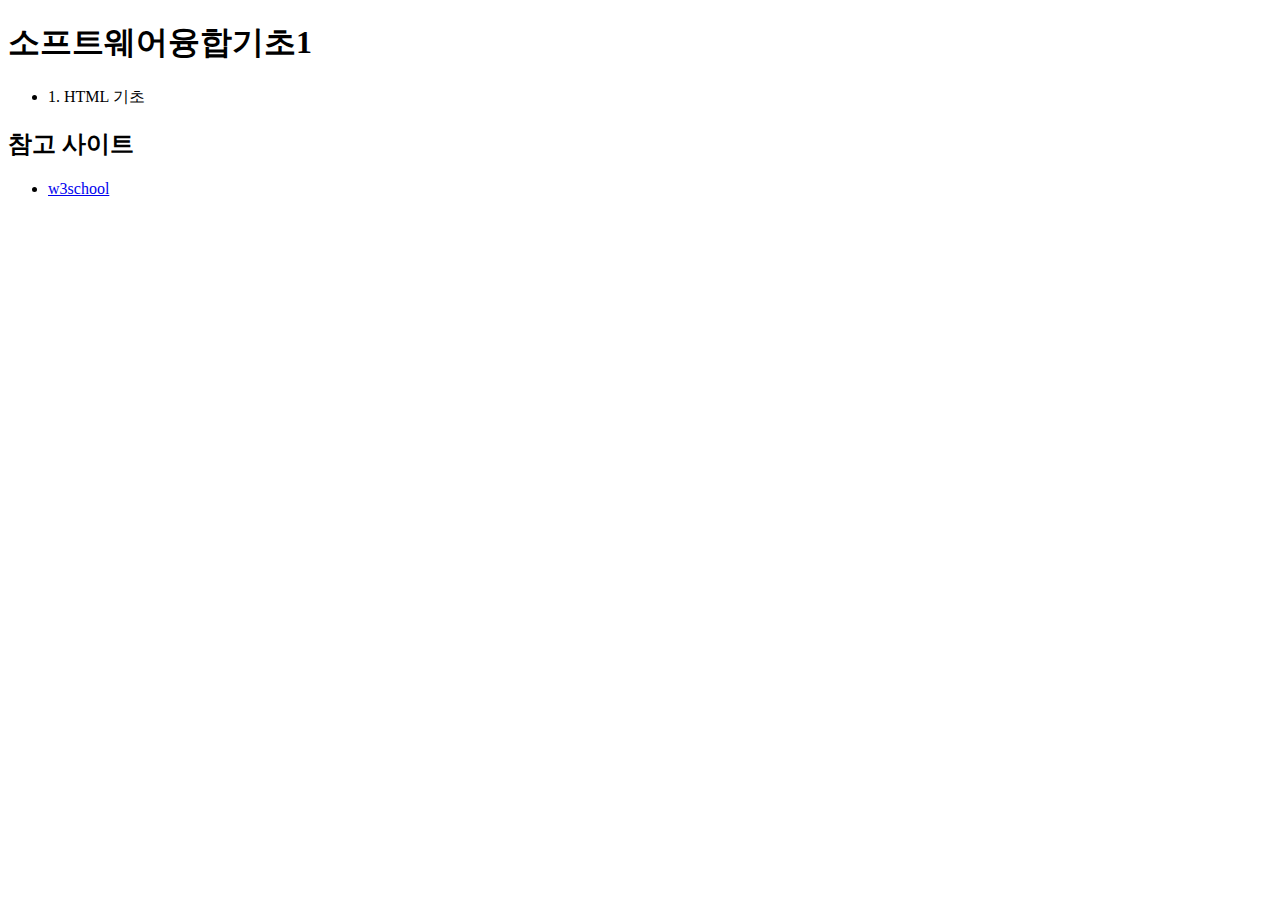
<file: index.html>
<!DOCTYPE html>
<html>
    <head>
        <title>소프트웨어융합기초1(2024 여름계절)</title>

    </head>
    <body>
        <h1>소프트웨어융합기초1</h1>
        <ul>
            <li>1. HTML 기초</li>
        </ul>
        <h2>참고 사이트</h2>
        <ul>
            <li><a href='https://www.w3schools.com/' >w3school</a></li>
        </ul>
    </body>
</html>
</file>
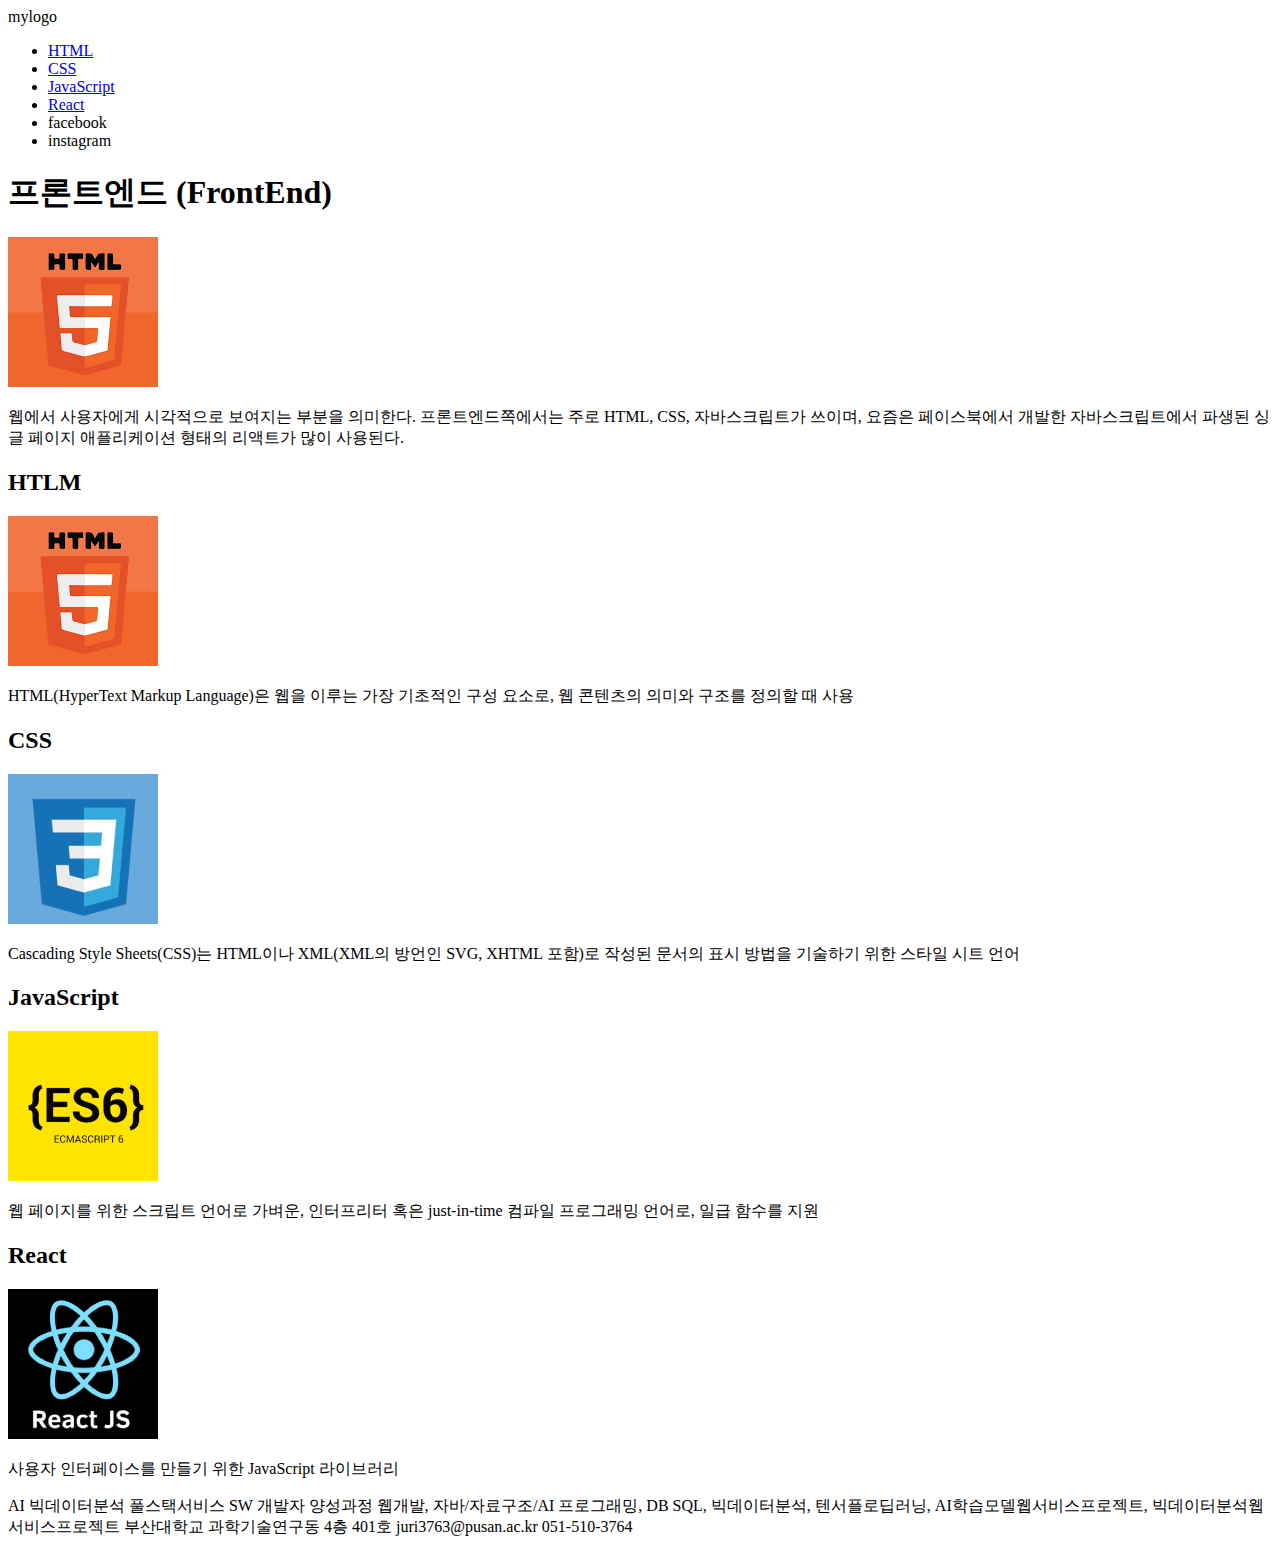
<file: 01/01.html>
<!DOCTYPE html>
<html lang="ko">

<head>
    <meta charset="UTF-8">
    <meta name="viewport" content="width=device-width, initial-scale=1.0">
    <title>HTML기초</title>
</head>

<body>
    mylogo
    <!-- vs코드에서 주석은 ctrl+/ -->
    <ul>
        <!-- 아이디를 찾아야 할때는 #을 작성하고, 설정한 아이디의 이름을 입력 -->
        <li><a href = "#d1">HTML</a></li>
        <li><a href = "#d2">CSS</a></li>
        <li><a href = "#d3">JavaScript</a></li>
        <li><a href = "#d4">React</a></li>
        <li>facebook </li>
        <li>instagram</li>
    </ul>

    <div>
        <h1>프론트엔드 (FrontEnd)</h1>
        <p>
            <img src="../image/html.png">

        </p>

        <p>
            웹에서 사용자에게 시각적으로 보여지는 부분을 의미한다. 프론트엔드쪽에서는 주로 HTML, CSS, 자바스크립트가 쓰이며, 요즘은 페이스북에서 개발한 자바스크립트에서 파생된 싱글 페이지
            애플리케이션 형태의 리액트가 많이 사용된다.
        </p>
    </div>

    <div id="d1"> 
        <!-- 책갈피를 설정하기 위해 div에 아이디를 설정해준다 -->
        <h2>HTLM</h2>
        <p>
            <img src="../image/html.png">

        </p>
        <p>
            HTML(HyperText Markup Language)은 웹을 이루는 가장 기초적인 구성 요소로, 웹 콘텐츠의 의미와 구조를 정의할 때 사용
        </p>
    </div>

    <div id="d2">
        <h2>CSS</h2>
        <p>
            <img src="../image/css.png">

        </p>
        <p>
            Cascading Style Sheets(CSS)는 HTML이나 XML(XML의 방언인 SVG, XHTML 포함)로 작성된 문서의 표시 방법을 기술하기 위한 스타일 시트 언어
        </p>
    </div>

    <div id="d3">
        <h2>JavaScript</h2>
        <p>
            <img src="../image/js.png">

        </p>
        <p>
        웹 페이지를 위한 스크립트 언어로 가벼운, 인터프리터 혹은 just-in-time 컴파일 프로그래밍 언어로, 일급 함수를 지원
        </p>
    </div>

    <div id="d4">
        <h2>React</h2>
        <p>
            <img src="../image/react.png">
        </p>
        <p>
            사용자 인터페이스를 만들기 위한 JavaScript 라이브러리
        </p>
    </div>

    <div>
        AI 빅데이터분석 풀스택서비스 SW 개발자 양성과정
        웹개발, 자바/자료구조/AI 프로그래밍, DB SQL, 빅데이터분석, 텐서플로딥러닝, AI학습모델웹서비스프로젝트, 빅데이터분석웹서비스프로젝트
        부산대학교 과학기술연구동 4층 401호 juri3763@pusan.ac.kr 051-510-3764
    </div>

</body>

</html>
</file>
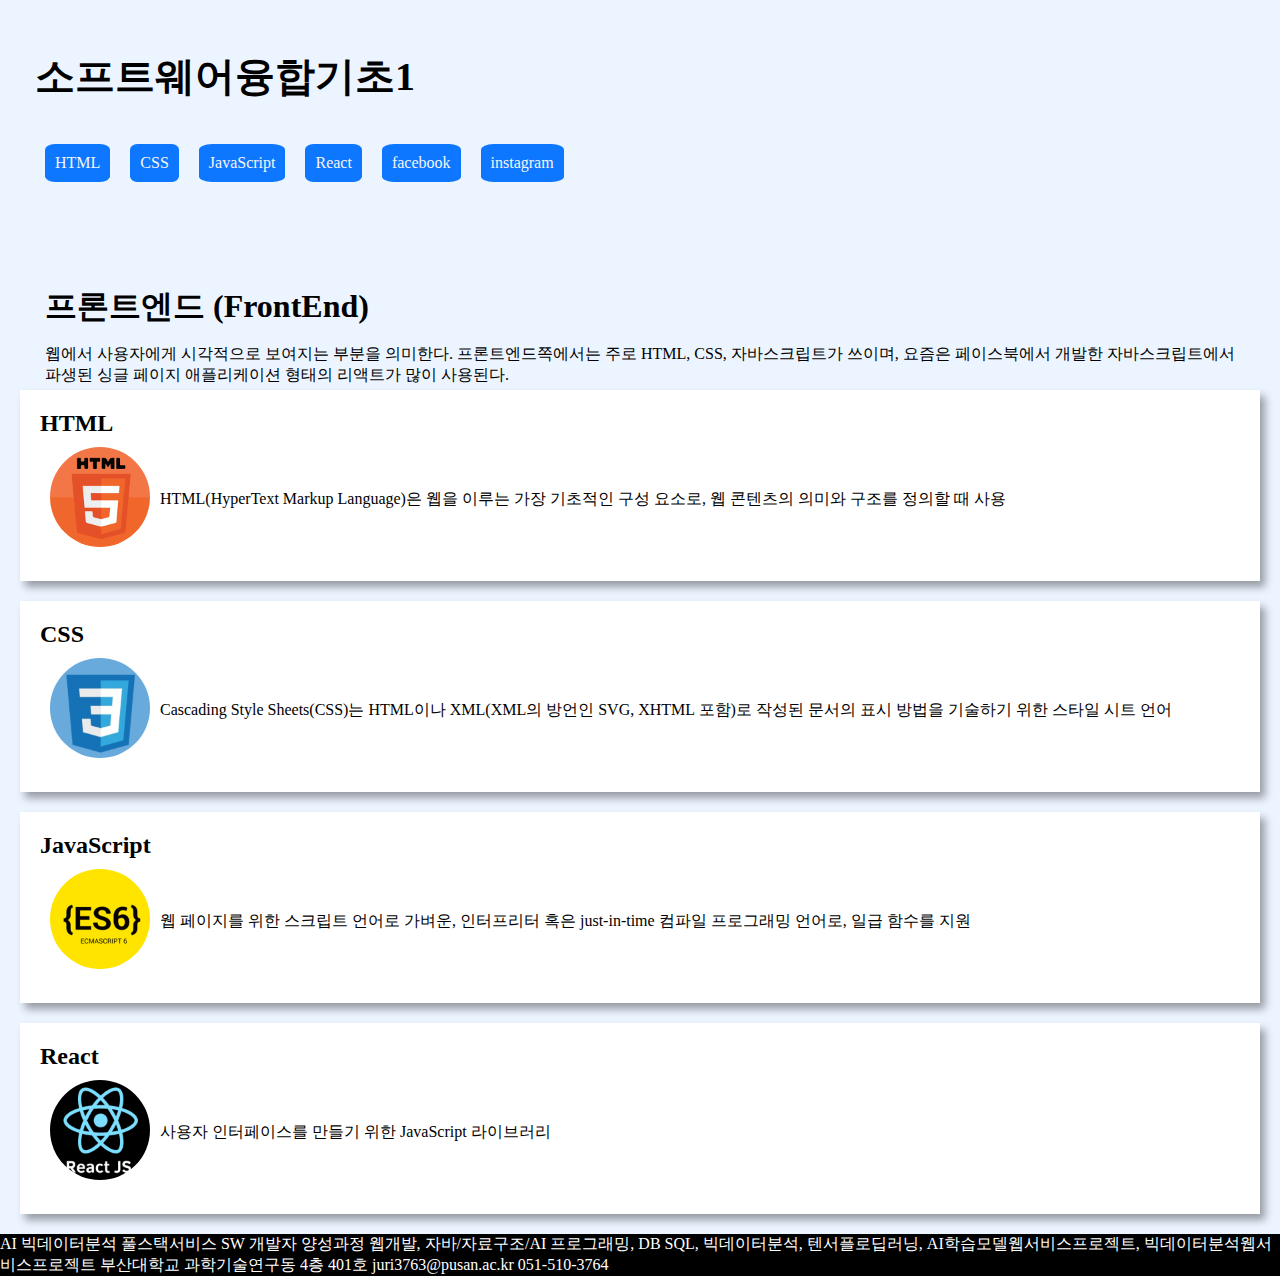
<file: 02/02.html>
<!DOCTYPE html>
<html lang="ko">

<head>
    <meta charset="UTF-8">
    <meta name="viewport" content="width=device-width, initial-scale=1.0">
    <title>CSS기초</title>
    <style>
        /* 내부 스타일
        section {
            background-color:cornflowerblue;
            color:brown;
        } */
    </style>
    <!-- /* 외부스타일 */ -->
    <link rel="stylesheet" type='text/css' href='./02.css'>

</head>

<body>

    <!-- vs코드에서 주석은 ctrl+/ -->
    <header>
        <div>
            <!-- 의미를 부여하는 태그가 생김 : 시멘틱 해더 -->
            소프트웨어융합기초1
        </div>
        <ul>
            <!-- 아이디를 찾아야 할때는 #을 작성하고, 설정한 아이디의 이름을 입력 -->
            <li><a href="#d1">HTML</a></li>
            <li><a href="#d2">CSS</a></li>
            <li><a href="#d3">JavaScript</a></li>
            <li><a href="#d4">React</a></li>
            <li><a href="#">facebook</a></li>
            <li><a href="#">instagram</a></li>
        </ul>
    </header>
    <!-- div는 블록 요소 -->
    <main>
        <article>
            <!-- style 속성에 들어가는게 css이다. 여러개를 지정할때, ; 필요. 하나도 그냥 적기 -->
            <h1>프론트엔드 (FrontEnd)</h1>
            <!-- <p>
                <img src="../image/html.png">

            </p> -->

            <p>
                웹에서 사용자에게 시각적으로 보여지는 부분을 의미한다. 프론트엔드쪽에서는 주로 HTML, CSS, 자바스크립트가 쓰이며, 요즘은 페이스북에서 개발한 자바스크립트에서 파생된 싱글 페이지
                애플리케이션 형태의 리액트가 많이 사용된다.
            </p>
        </article>

        <section id="d1" class="c1">
            <!-- 책갈피를 설정하기 위해 div에 아이디를 설정해준다 -->
            <h2>HTML</h2>
            <boxx>
            <p>
                <img src="../image/html.png" alt="html">

            </p>
            <p>
                HTML(HyperText Markup Language)은 웹을 이루는 가장 기초적인 구성 요소로, 웹 콘텐츠의 의미와 구조를 정의할 때 사용
            </p>
            </boxx>
        </section>

        <section id="d2" class="c2">
            <h2>CSS</h2>
            <boxx>
            <p>
                <img src="../image/css.png" alt="css">

            </p>
            <p>
                Cascading Style Sheets(CSS)는 HTML이나 XML(XML의 방언인 SVG, XHTML 포함)로 작성된 문서의 표시 방법을 기술하기 위한 스타일 시트 언어
            </p>
            </boxx>
        </section>

        <section id="d3" class="c1">
            <h2>JavaScript</h2>
            <boxx>
            <p>
                <img src="../image/js.png" alt="js">

            </p>
            <p>
                웹 페이지를 위한 스크립트 언어로 가벼운, 인터프리터 혹은 just-in-time 컴파일 프로그래밍 언어로, 일급 함수를 지원
            </p>
            </boxx>
        </section>

        <section id="d4" class="c2">
            <h2>React</h2>
            <boxx>
            <p>
                <img src="../image/react.png" alt="react">
            </p>
            <p>
                사용자 인터페이스를 만들기 위한 JavaScript 라이브러리
            </p>
            </boxx>
        </section>
    </main>

    <footer>
        AI 빅데이터분석 풀스택서비스 SW 개발자 양성과정
        웹개발, 자바/자료구조/AI 프로그래밍, DB SQL, 빅데이터분석, 텐서플로딥러닝, AI학습모델웹서비스프로젝트, 빅데이터분석웹서비스프로젝트
        부산대학교 과학기술연구동 4층 401호 juri3763@pusan.ac.kr 051-510-3764
    </footer>


</body>

</html>
</file>
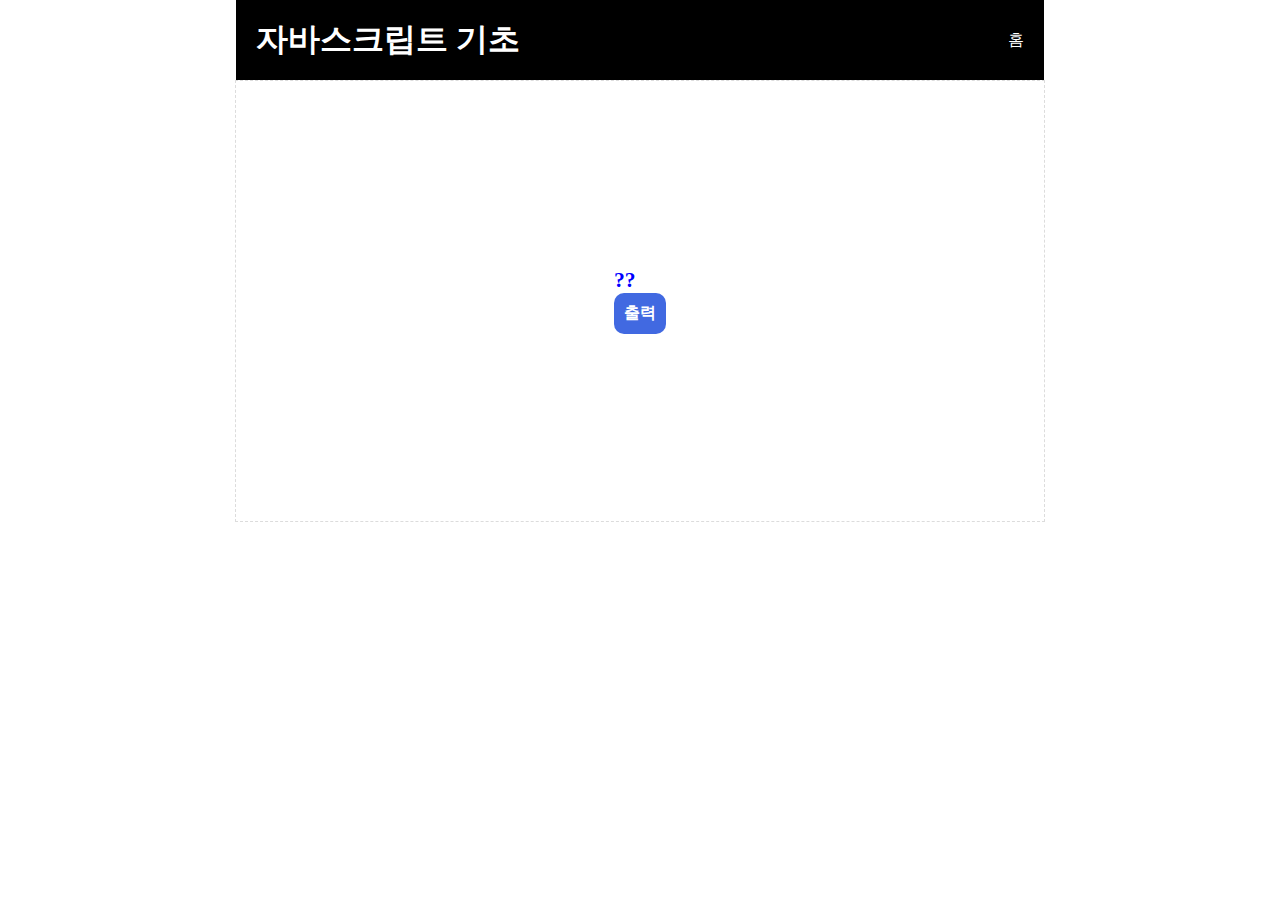
<file: 03/03.html>
<!DOCTYPE html>
<html lang="ko">

<head>
    <meta charset="UTF-8">
    <meta name="viewport" content="width=device-width, initial-scale=1.0">
    <title>자바스크립트</title>
    <!-- // 내부스크립트
    <script>
        //alert("안녕하세요!")
        console.log("안녕!!")
    </script>
    //외부스크립트  -->
    <script src="./03.js"></script>

    <!-- 외부 스타일 -->
    <link rel="stylesheet" type="text/css" href="./03.css">
    <link rel="stylesheet" type="text/css" href="../index.css">

</head>



<body>
    <main>
        <header>
            <h1>자바스크립트 기초</h1>
            <div>홈</div>
        </header>
        <section>
        <div>
            <div id="msg">??</div>

            <button>출력</button>
        </div>
        </section>
    </main>

</body>

</html>
</file>
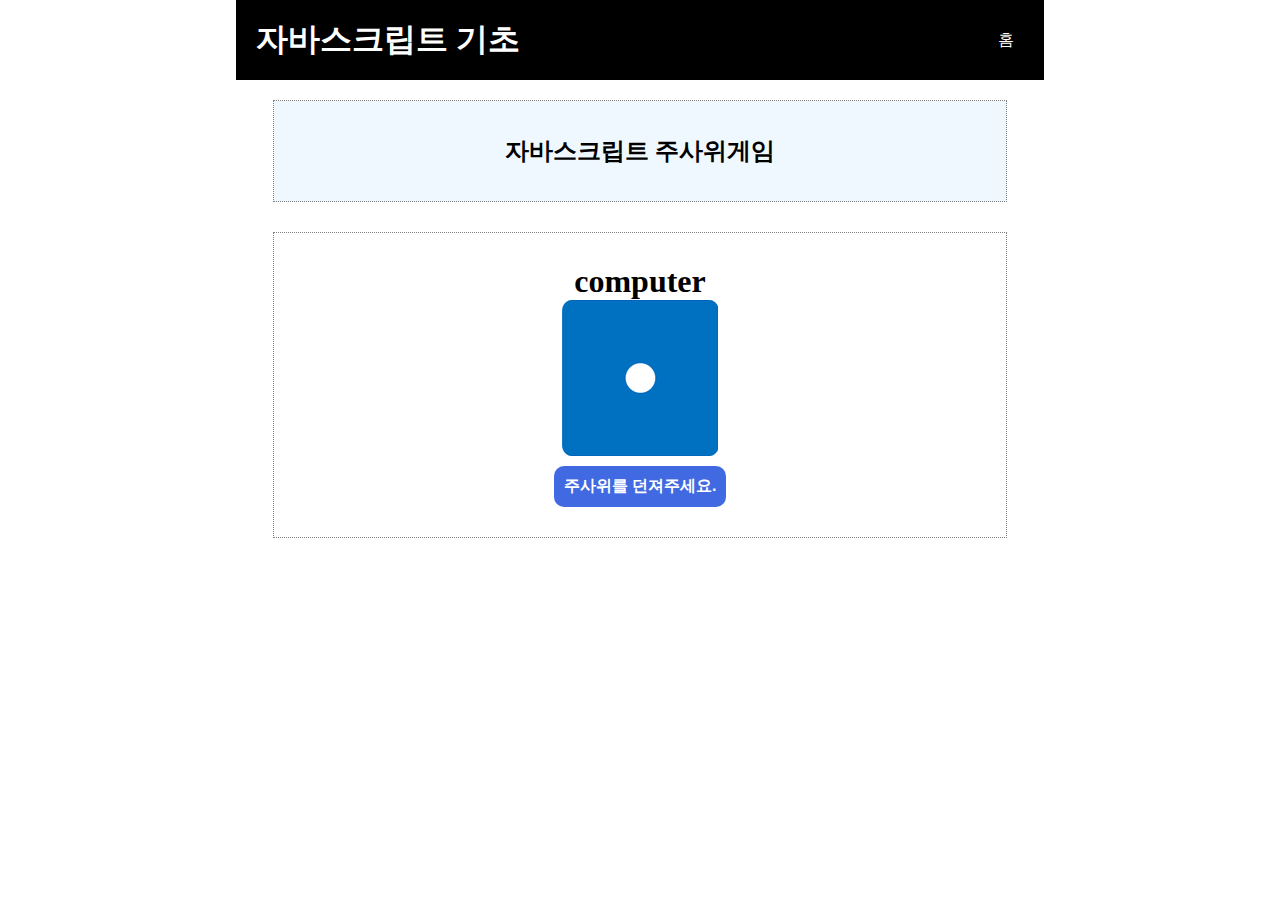
<file: 04/04.html>
<!DOCTYPE html>
<html lang="ko">

<head>
    <meta charset="UTF-8">
    <meta name="viewport" content="width=device-width, initial-scale=1.0">
    <title>주사위게임</title>
    <script src="./04.js"></script>

    <link rel="stylesheet" type="text/css" href="../index.css">

</head>

<body>
    <main>
        <header>
            <h1>자바스크립트 기초</h1>
            <div><a href="../index.html">홈</a></div>
        </header>
        <section>
            <div id="divTitle">
                자바스크립트 주사위게임
            </div>
            <div id="divContent">
                <p>
                    <h1>computer</h1>
                    <img id="com" src="./image/img/1.png">
                </p>
                <p>
                    <button>주사위를 던져주세요.</button>
                </p>
            </div>
        </section>
    </main>
</body>

</html>
</file>
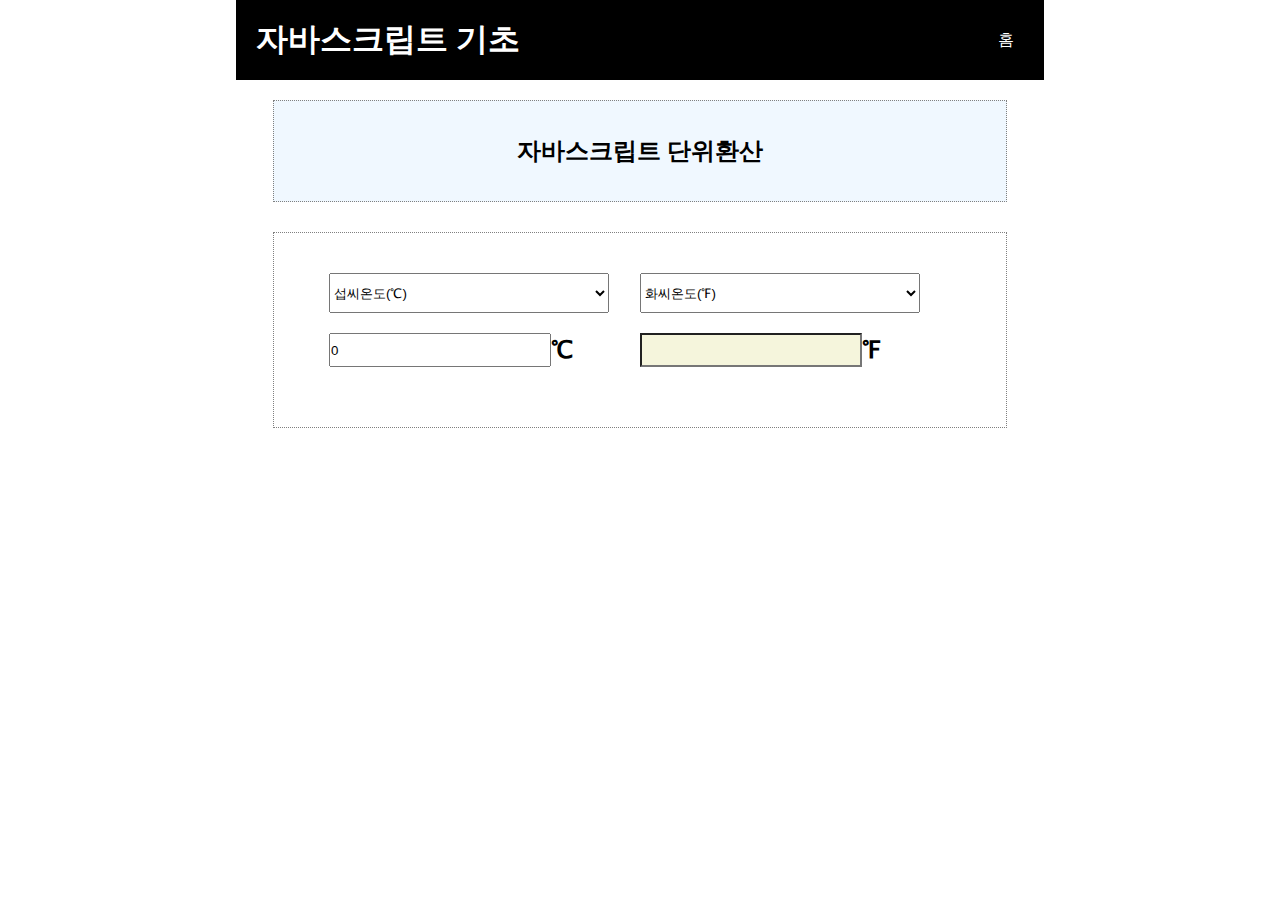
<file: 05/05.html>
<!DOCTYPE html>
<html lang="ko">

<head>
  <meta charset="UTF-8">
  <meta name="viewport" content="width=device-width, initial-scale=1.0">
  <title>단위환산</title>
  <script src='./05.js'></script>
  <link rel='stylesheet' type='text/css' href='../index.css'>
  <link rel='stylesheet' type='text/css' href='./05.css'>
</head>

<body>
  <main>
    <header>
      <h1>자바스크립트 기초</h1>
      <div><a href="../index.html">홈</a></div>
    </header>
    <section>
      <div id='divTitle'>
        자바스크립트 단위환산
      </div>

      <div id='divContent'>
        <form>
          <div class='d1'>
            <div class='d2'>
              <select id='sel1'>
                <option value='℃' selected>섭씨온도(℃)</option>
                <option value='℉'>화씨온도(℉)</option>
              </select>
            </div>
            <div class='d2'>
              <select id='sel2'>
               
                <option value='℃'>섭씨온도(℃)</option>
                <option value='℉' selected>화씨온도(℉)</option>
              </select>
            </div>
          </div>
          <div class='d1'>
            <div class='d2'>
              <input type='number' id='txt1'value ='0'>
              <label for='txt1' id='lb1'>℃</label>
            </div>
            <div class='d2'>
              <input type='number' id='txt2' readonly>
              <label for='txt2' id='lb2'>℉</label>
            </div>
          </div>
        </form>
      </div>

    </section>
  </main>
</body>

</html>
</file>
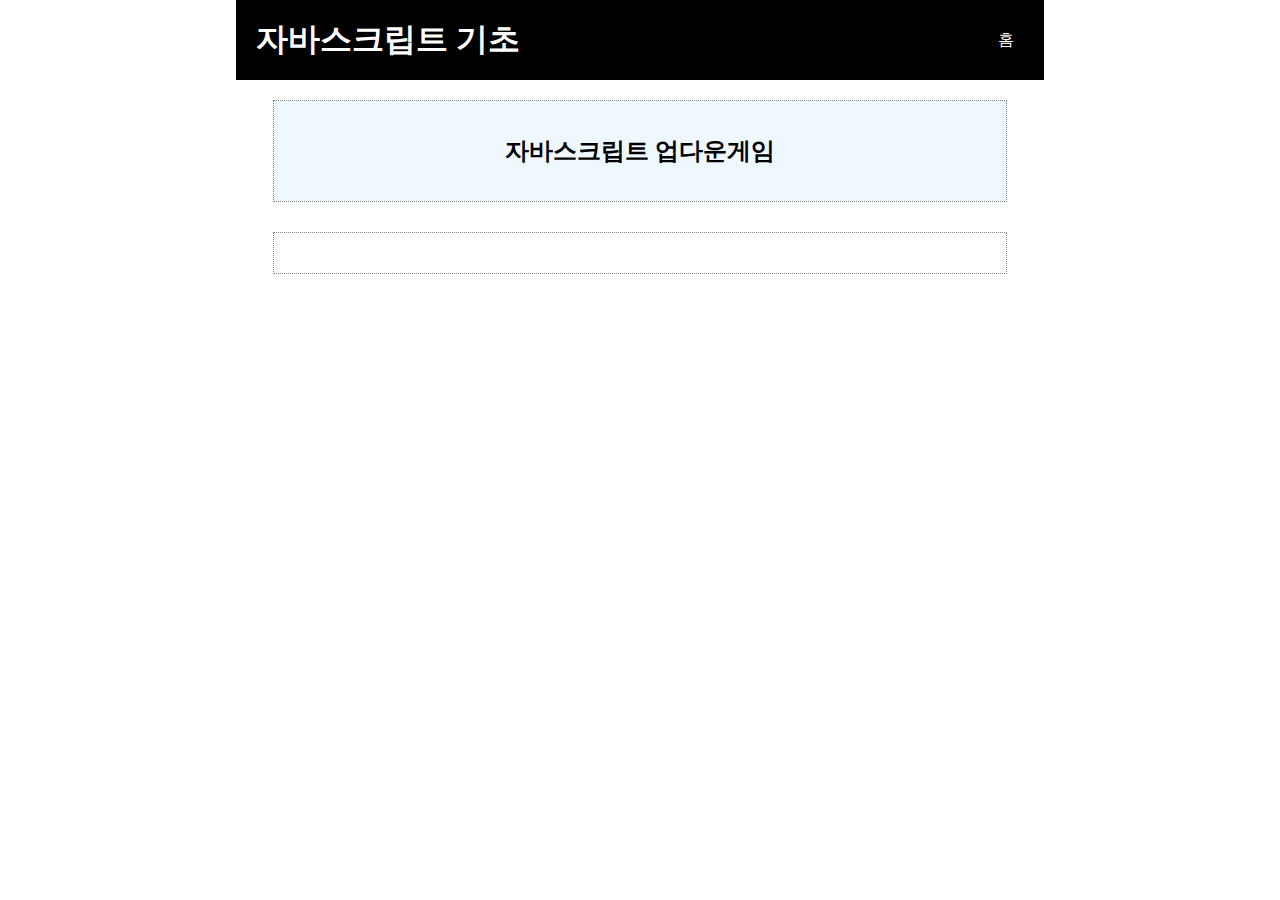
<file: 05/05updown.html>
<!DOCTYPE html>
<html lang="ko">

<head>
  <meta charset="UTF-8">
  <meta name="viewport" content="width=device-width, initial-scale=1.0">
  <title>업다운게임</title>
  <script src='./05.js'></script>
  <link rel='stylesheet' type='text/css' href='../index.css'>
</head>

<body>
  <main>
    <header>
      <h1>자바스크립트 기초</h1>
      <div><a href="../index.html">홈</a></div>
    </header>
    <section>
      <div id='divTitle'>
        자바스크립트 업다운게임
      </div>
      <div id='divContent'>
        <div>
          
        <div id='msg'>
        </div>
      </div>
    </section>
  </main>
</body>

</html>
</file>
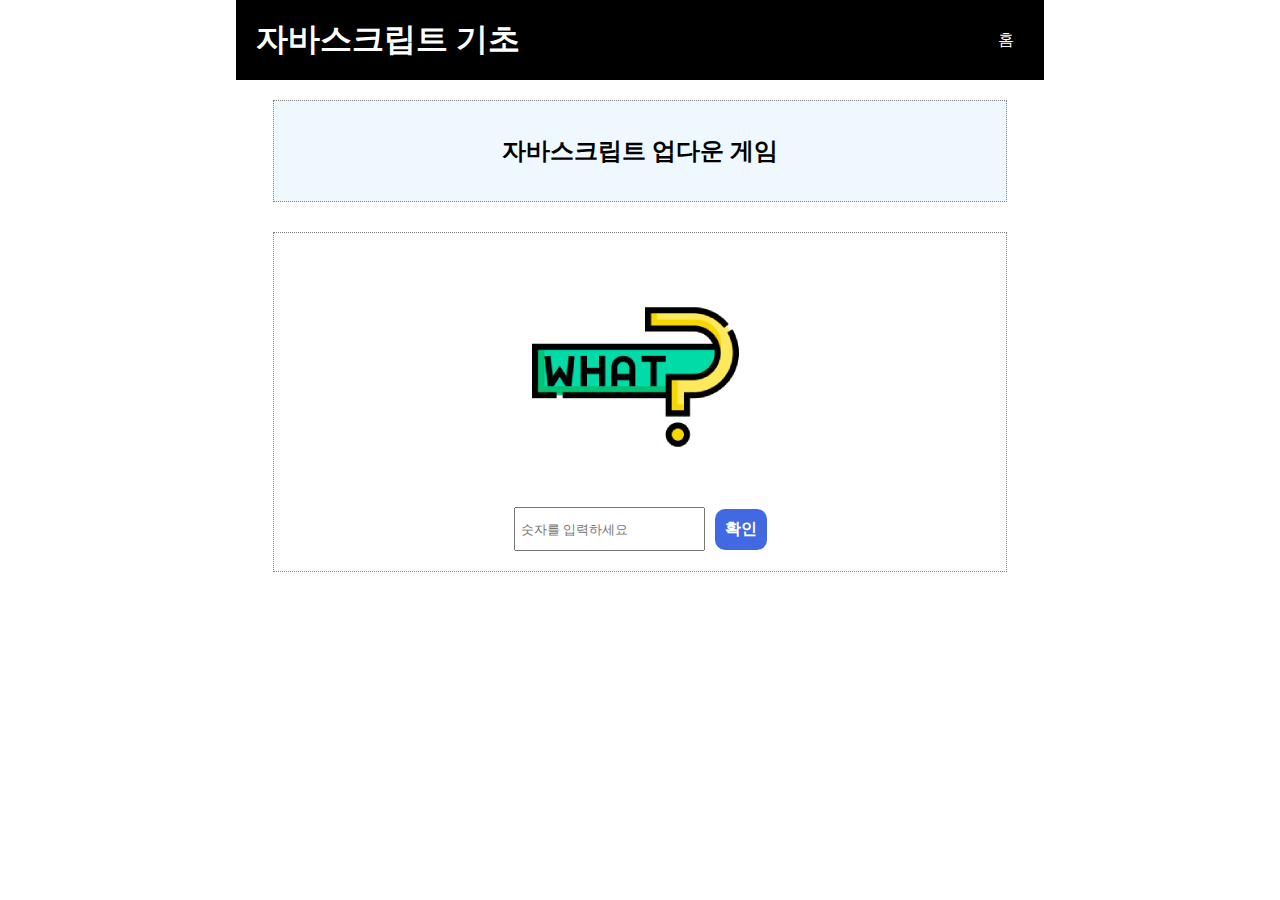
<file: 06/06.html>
<!DOCTYPE html>
<html lang="ko">

<head>
    <meta charset="UTF-8">
    <meta name="viewport" content="width=device-width, initial-scale=1.0">
    <title>업다운게임</title>
    <script src='./06.js'></script>
    <link rel='stylesheet' type='text/css' href='../index.css'>
    <link rel='stylesheet' type='text/css' href='./06.css'>
</head>

<body>
    <main>
        <header>
            <h1>자바스크립트 기초</h1>
            <div><a href="../index.html">홈</a></div>
        </header>
        <section>
            <div id='divTitle'>
                자바스크립트 업다운 게임
            </div>

            <div id='divContent'>
                <div>
                    <img id="what" src='./img/what.png' alt = '메인이미지'>
                </div>
                <div id="d0">
                    <div class="d1">
                        <input type='number' id='txt1' placeholder="숫자를 입력하세요">

                    </div>
                    <div >
                        <button id="btok">확인</button>

                    </div>

                </div>

            </div>
        </section>
    </main>
</body>

</html>
</file>
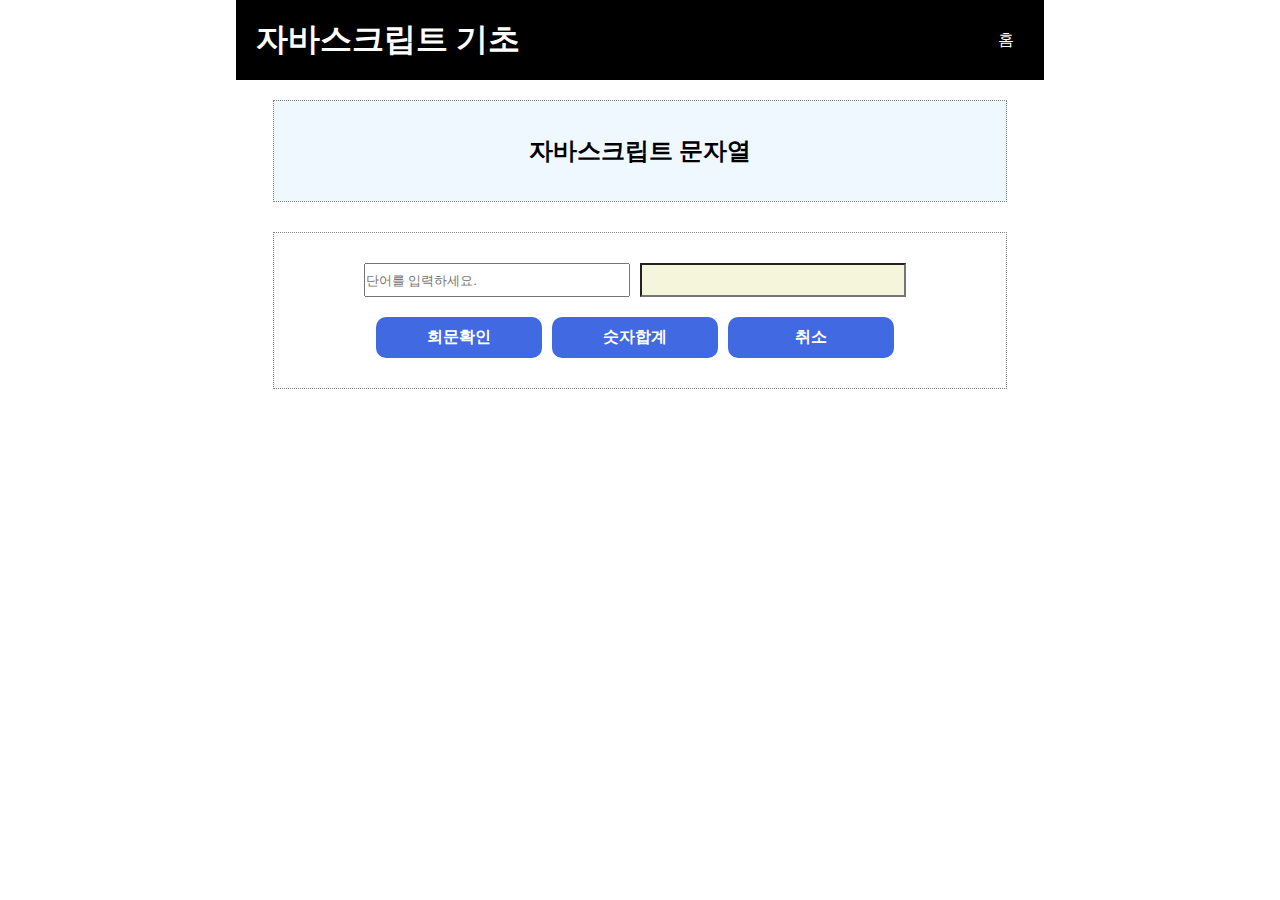
<file: 07/07.html>
<!DOCTYPE html>
<html lang="ko">

<head>
    <meta charset="UTF-8">
    <meta name="viewport" content="width=device-width, initial-scale=1.0">
    <title>문자열연습</title>
    <script src='./07.js'></script>
    <link rel='stylesheet' type='text/css' href='../index.css'>
    <link rel='stylesheet' type='text/css' href='./07.css'>
</head>

<body>
    <main>
        <header>
            <h1>자바스크립트 기초</h1>
            <div><a href="../index.html">홈</a></div>
        </header>
        <section>
            <div id='divTitle'>
                자바스크립트 문자열
            </div>

            <div id='divContent'>
                <form>
                    <div>
                        <input type="text" id="txt1" placeholder="단어를 입력하세요.">
                        <input type="text" id="txt2" readonly>
                    </div>
                    <div>
                        <button id='bt1'>회문확인</button>
                        <button id='bt2'>숫자합계</button>
                        <button id='bt3'>취소</button>

                    </div>
                </form>

            </div>
        </section>
    </main>
</body>

</html>
</file>
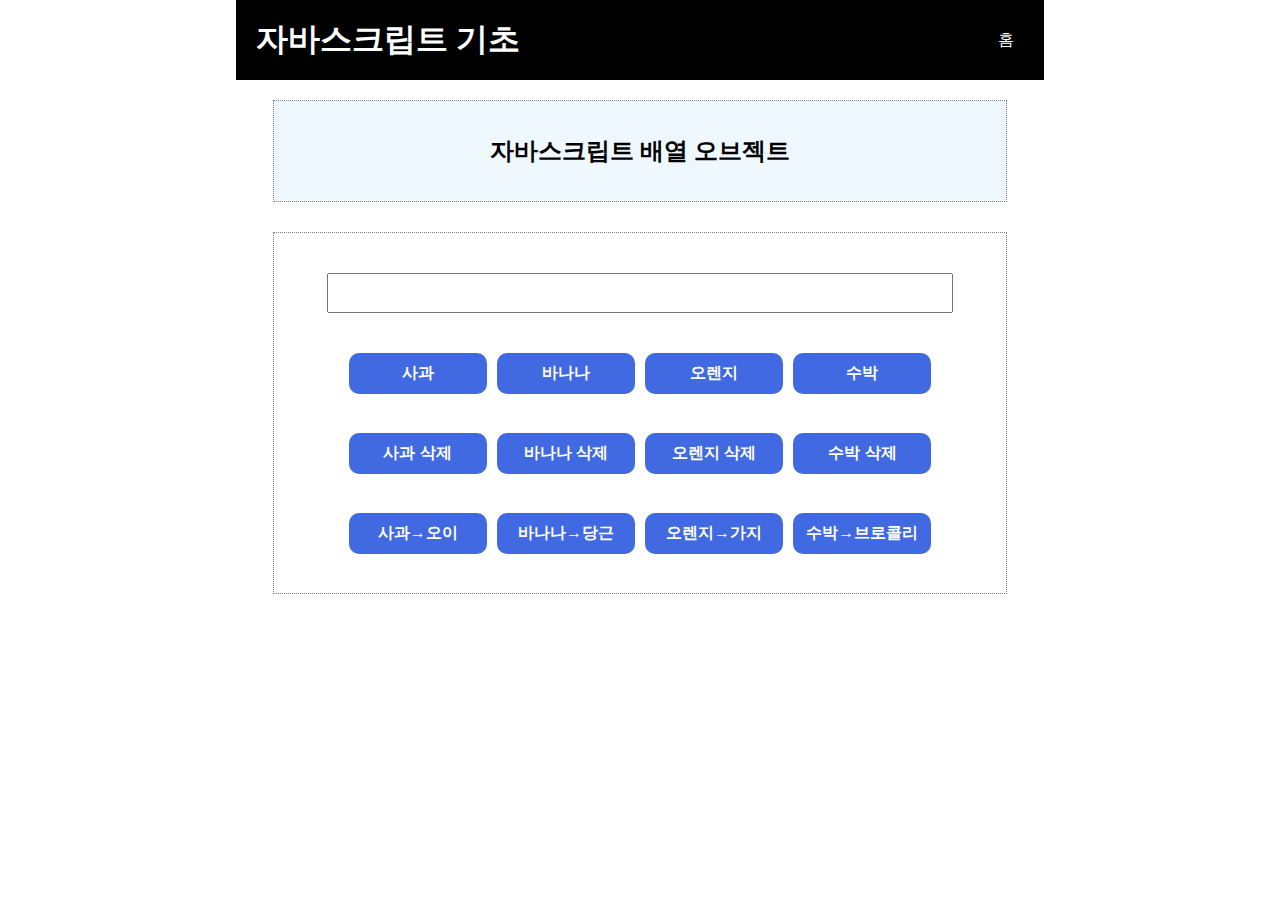
<file: 08/08.html>
<!DOCTYPE html>
<html lang="ko">

<head>
    <meta charset="UTF-8">
    <meta name="viewport" content="width=device-width, initial-scale=1.0">
    <title>배열_오브젝트 연습</title>
    <script src='./08.js'></script>
    <link rel='stylesheet' type='text/css' href='../index.css'>
    <link rel='stylesheet' type='text/css' href='./08.css'>
</head>

<body>
    <main>
        <header>
            <h1>자바스크립트 기초</h1>
            <div><a href="../index.html">홈</a></div>
        </header>
        <section>
            <div id='divTitle'>
                자바스크립트 배열 오브젝트
            </div>

            <div id='divContent'>
                <div>
                    <input type='text' id="txt1" readonly>
                </div>
                <div>
                    <button class='btAdd'>사과</button>
                    <button class='btAdd'>바나나</button>
                    <button class='btAdd'>오렌지</button>
                    <button class='btAdd'>수박</button>
                </div>
                <div>
                    <button class='btDel'>사과 삭제</button>
                    <button class='btDel'>바나나 삭제</button>
                    <button class='btDel'>오렌지 삭제</button>
                    <button class='btDel'>수박 삭제</button>
                </div>
                <div>
                    <button class='btc'>사과→오이</button>
                    <button class='btc'>바나나→당근</button>
                    <button class='btc'>오렌지→가지</button>
                    <button class='btc'>수박→브로콜리</button>
                </div>


            </div>
        </section>
    </main>
</body>

</html>
</file>
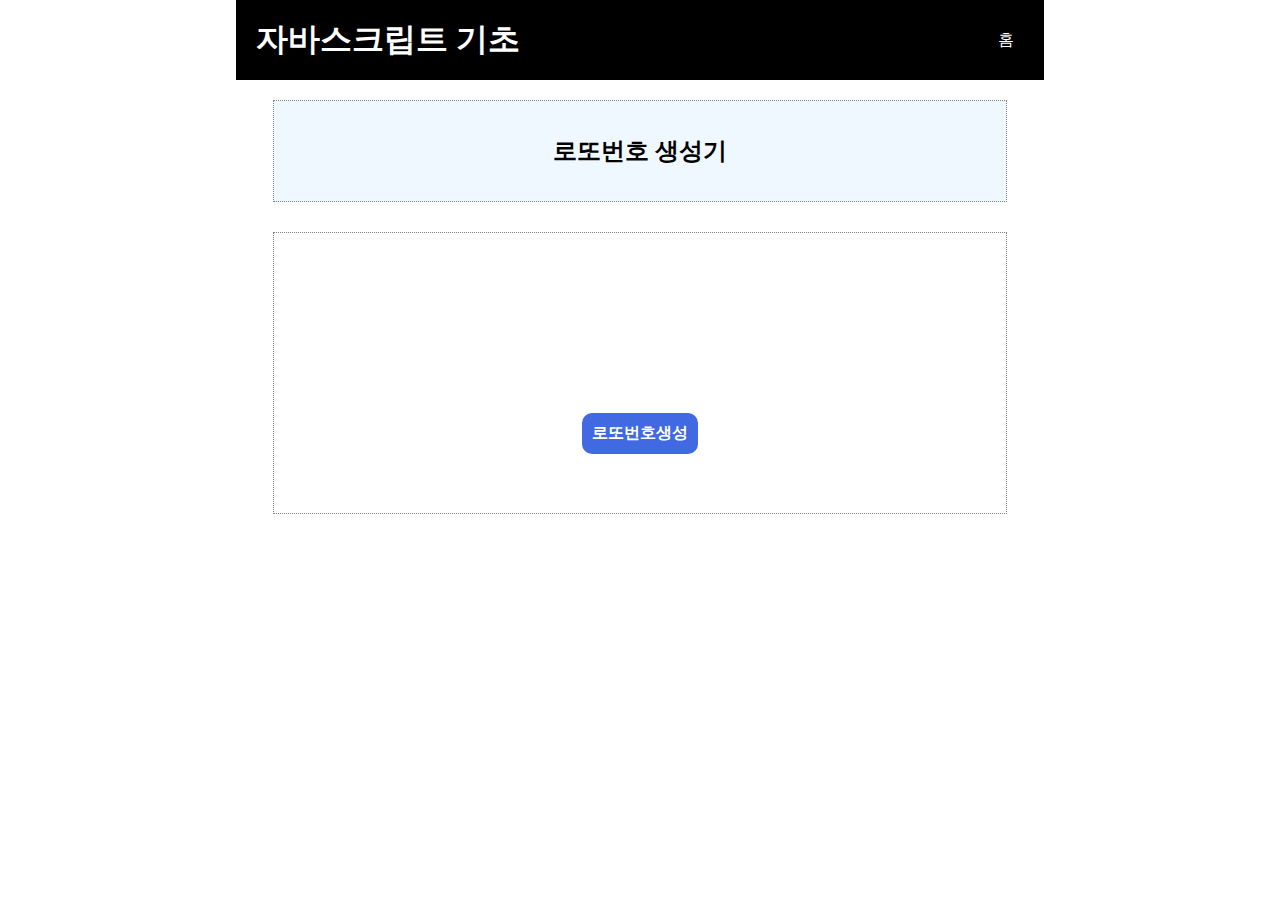
<file: 09/09.html>
<!DOCTYPE html>
<html lang="ko">

<head>
    <meta charset="UTF-8">
    <meta name="viewport" content="width=device-width, initial-scale=1.0">
    <title>배열_로또</title>
    <script src='./09.js'></script>
    <link rel='stylesheet' type='text/css' href='../index.css'>
    <link rel='stylesheet' type='text/css' href='./09.css'>
</head>

<body>
    <main>
        <header>
            <h1>자바스크립트 기초</h1>
            <div><a href="../index.html">홈</a></div>
        </header>
        <section>
            <div id='divTitle'>
                로또번호 생성기
            </div>

            <div id='divContent'>

                <div id ='lotto'>



                    
                    <!-- <span class ='sp0'>1</span>
                    <span class ='sp1'>11</span>
                    <span class ='sp2'>21</span>
                    <span class ='sp3'>31</span>
                    <span class ='sp4'>41</span> -->
                </div>

                <div>
                    <button id="bt">로또번호생성</button>
  
                </div>

            </div>
        </section>
    </main>
</body>

</html>
</file>
<file: 02/02.css>
/* 전체 요소 모두 선택 */
* {
    margin: 0px;
    padding: 0px;
}

body {
    background-color: rgb(236, 244, 255);
    color: black;
}

.c1,
.c2,
.c3,
.c4 {
    background-color: white;
    padding: 20px;
    margin: 20px;
    box-shadow: 5px 6px 8px 0px rgba(0,0,0,0.36);
 
}

h1{
    margin: 15px; 
    font-weight: bold;   
}

main>article>p{
    margin: 15px;   
}


header>div {
    font-size: 40px;
    font-weight: bold;
}

header {

    display: flex;
    justify-content: center;
    align-items: start;
    padding: 20px;
    height: 200px;
}

div, ul{
    border: 3px;
    margin: 10px;
    padding: 5px;
    display: flex;
    
}

boxx{
    display: flex;
    justify-content: start;
    align-items: center;
  
}


main>article {
    height: 80px;
    padding: 20px;
    margin: 10px;
  
}

img[alt] {
    border-radius: 50%;
    width: 100px;
    height: 100px;
    margin: 10px
}

a {
    
    text-decoration: none;
    color: rgb(245, 245, 245);
    background-color: rgb(14, 119, 255);
    border-radius: 15%;
    display: inline-flex;
    margin : 10px;
    padding: 10px;
   

}

li{
    list-style-type:none;
}

/* 가상클래스 selector */
a:hover {
   
    color: rgb(245, 245, 245);
    background-color: rgb(0, 37, 86);
    border-radius: 15%;
}

footer {
    color: white;
    background-color: black;
}



/* 미디어쿼리 */
@media screen and (min-width: 1024px) {
    header {
        display: flex;
        
        flex-direction: column;
    }
}
</file>
<file: 03/03.css>
section {
    width: 100%;
    height: 400px;
  
    border: 1px dashed gainsboro;
    padding: 20px;
  
    display: flex;
    justify-content: center;
    align-items: center;
    flex-direction: column;
  } 
  
  section > div {
    margin: 20px;
    font-size: large;
  }

  #msg {
    font-size: larger;
    font-weight: bold;
    color: blue;
  }
</file>
<file: index.css>
/* 전체 요소 모두 선택 */
* {
  margin: 0px;
  padding: 0px; 
}

body {
  display: flex;
  justify-content: center;
  align-items: start;
}

main {
  width: 60%;
  display: flex;
  justify-content: center;
  align-items: center;
  flex-direction: column;
}

header {
  width: 100%;
  height: 40px;
  background-color: black;
  color: white;
  display: flex;
  justify-content: space-between;
  align-items: center;
  padding: 20px;
  
}

a{
text-decoration: none;
color :white;
display: inline-flex;
padding: 10px;
border-radius: 10px;
}

/* 마우스를 홈에 가져다 대면, 흰배경에 검은글자로 바뀜 */
a:hover{
background-color: white;
color: black;
}

#divTitle, #divContent{
border : 1px dotted gray;
width : 90%;
padding: 20px;
}

#divTitle{
background-color: aliceblue;
font-size: x-large;
font-weight: bold;
height: 60px;
margin: 20px;
}

#divContent{
flex-direction: column;
margin-top: 10px;

}

#divContent>p{
margin-bottom: 10px;
}


/* 중복으로 쓰이는 애들 묶어줌 */
section, #divTitle,#divContent{
display: flex;
justify-content: center;
align-items: center;
}

section{
width: 100%;
/* 옆으로 된걸 내려가게 하려면, */
flex-direction: column;
}

button {
  display: inline-flex ;
  justify-content: center;
  align-items: center;
  
  padding: 10px;
  background-color: royalblue;
  color: white;

  font-size:medium;
  font-weight: bold;
  border-radius: 10px;
  border: none;
}

button:hover {
  background-color: coral;  
}
</file>
<file: 05/05.css>
form{
    width: 100%;
    padding: 20px;
    display: flex;
    justify-content: center;
    align-items: center;
    flex-direction: column;
}

.d1{
    display: flex;
    justify-content: start;
    align-items: center;
    width: 90%;
    margin-bottom: 20px;
}

.d2{
    display: flex;
    justify-content: start;
    align-items: center;
    width: 50%;
}

select{
    width: 90%;
    height: 40px;
}

input{
    width: 70%;
    height: 30px;
}

#txt2 {
    background-color: beige;
}

label{
    font-size: x-large;
    font-weight: bold;
}
</file>
<file: 06/06.css>
input[type=number]{
    height :30px;
    margin-right: 10px;
    padding: 5px;
}
#d0{
    display: flex;
    justify-content: center;
    align-items: center;
    
}
</file>
<file: 07/07.css>
#divContent >form,#divContent div {
    display: flex;
    justify-content: center;
    align-items: center;
}

#divContent >form {
    width: 100%;
    flex-direction: column;
}

#divContent div{
    width: 80%;
    margin: 10px;
 
}

input {
    width: 100%;
    height: 30px;
    display : inline-flex;
    margin-right: 10px;
}

#txt2{
    background-color: beige;
    color: blue;
}

button{
    width: 30%;
    display : inline-flex;
    margin-right: 10px;
}
</file>
<file: 08/08.css>
#divContent>div {
    width: 100%;
    height: 40px;
    padding: 10px;
    margin: 10px;

    display: flex;
    justify-content: center;
    align-items: center;
    /* border: 1px solid gray; */
}

input[type=text] {
    width: 90%;
    height: 90%;
    text-align: center;
}

button {
    width: 20%;
    display: inline-flex;
    margin: 5px;

}
</file>
<file: 09/09.css>
#divContent>div {
    width: 100%;
    height: 80px;
    padding: 10px;
    margin: 10px;

    display: flex;
    justify-content: center;
    align-items: center;
    /* border: 1px solid gray; */
}

.sp0, .sp1, .sp2, .sp3, .sp4 {
    display: inline-flex;
    justify-content: center;
    align-items: center;
    width: 60px;
    height: 60px;
    color : white;
    border-radius: 50%;
    margin: 5px;
    font-size : large;
    font-weight: bold;
}

.sp0{
    background-color: brown;

}

.sp1{
    background-color: chocolate;
}

.sp2{
    background-color: darkgreen;
}

.sp3{
    background-color: darkblue;
}

.sp4{
    background-color: blueviolet;
}

#spplus{
    font-size: xx-large;
    font-weight: bold;
    color: gray;
}
</file>
